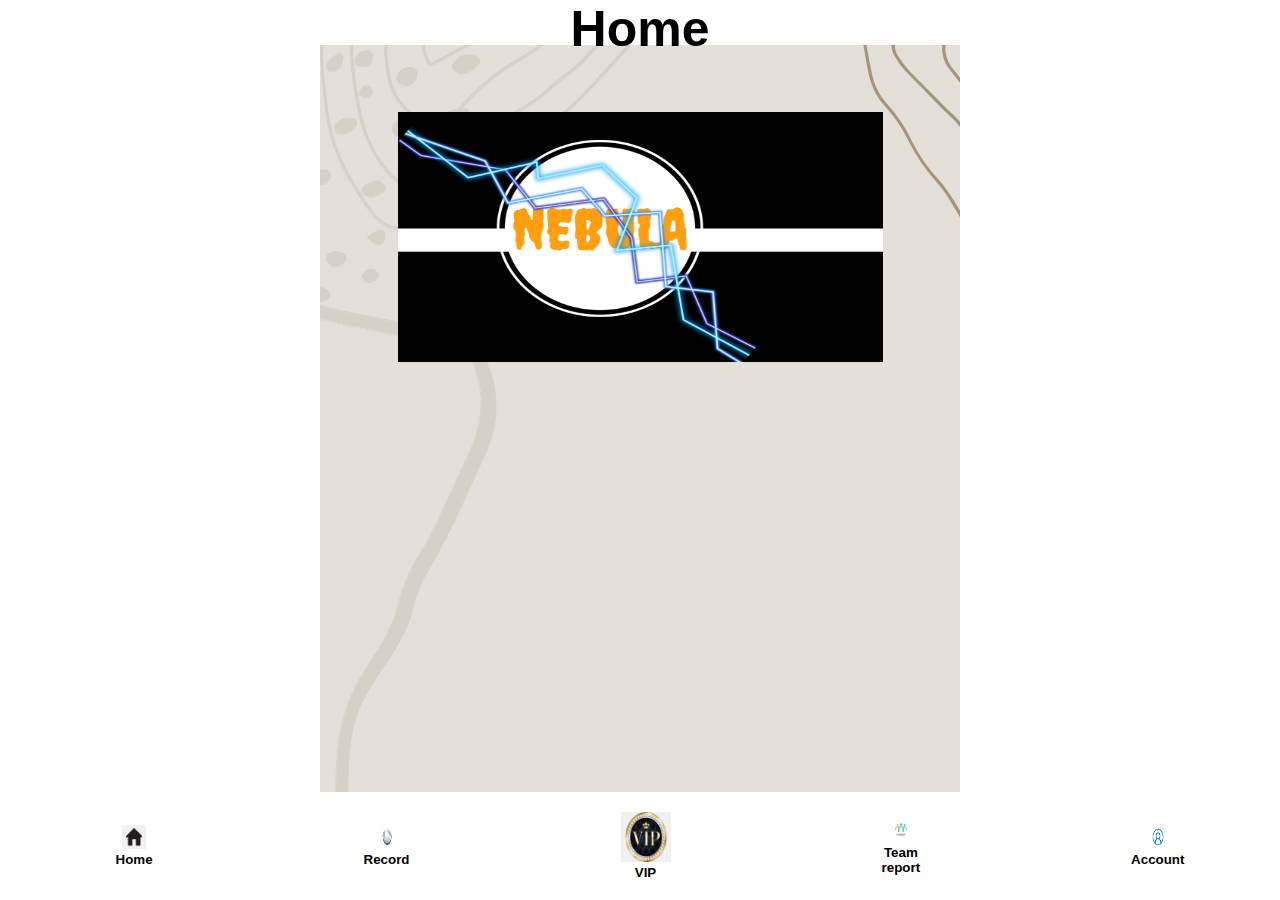
<file: index.html>
<!DOCTYPE html>
<html>
<head>
    <meta charset="UTF-8">
    <title>Home</title>
    <link rel="stylesheet" type="text/css" href="new.css">
    
</head>

<body>
<div class="child-div">
    </div>

</div>
<div class="parent-div">
    <h1>Home</h1><br><br><br>
    <div class="nebula">
        <img src="nebula.png" width="485" height="250"></div>
    </div>
</div>
    
    <div class="content">
        <!-- Your website content here -->
    </div>

    <div class="navbar">
        <button><img src="HOME.png" width="24" height="24"><br>Home</button>
        <button><img src="RECORD.jpg" width="24" height="24"><br>Record</button>
        <button><img src="VIP.jpg" width="50" height="50"><br>VIP</button>
        <button><img src="TEAM.png" width="24" height="24"><br>Team <br> report</button>
        <button><img src="ACCOUNT.png" width="24" height="24"><br>Account</button>
    </div>

    <script src="script.js"></script>
</body>
</html>
</file>
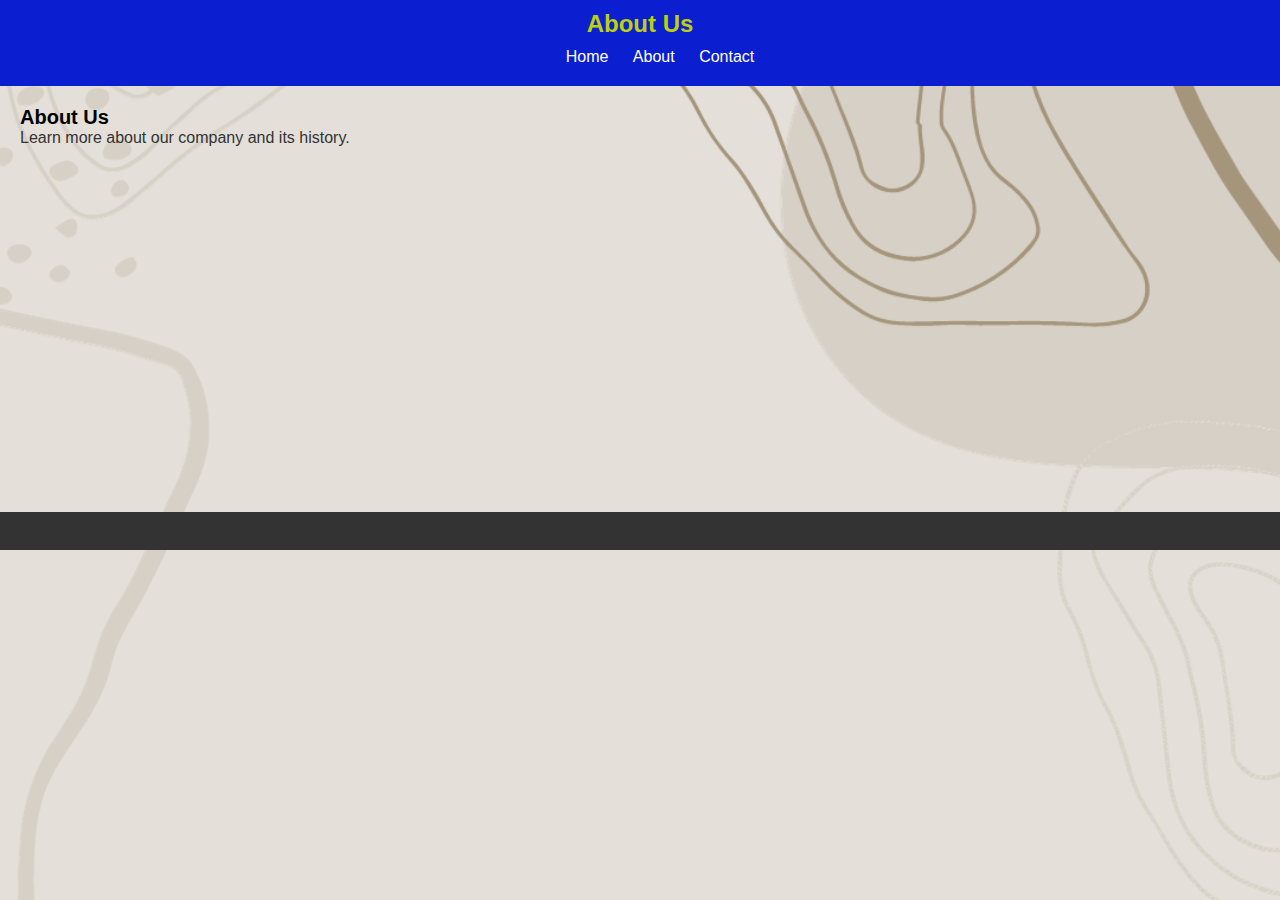
<file: about.html>
<!DOCTYPE html>
<html>
<head>
    <meta charset="UTF-8">
    <title>My Website - About</title>
    <link rel="stylesheet" type="text/css" href="style.css">
</head>
<body>
    <header>
        <h1>About Us</h1>
        <nav>
            <ul>
                <li><a href="index.html">Home</a></li>
                <li><a href="about.html">About</a></li>
                <li><a href="contact.html">Contact</a></li>
            </ul>
        </nav>
    </header>
    <main>
        <h2>About Us</h2>
        <p>Learn more about our company and its history.</p>
    </main>
    <footer>
        <p>&copy; 2023 My Website</p>
    </footer>
</body>
</html>
</file>
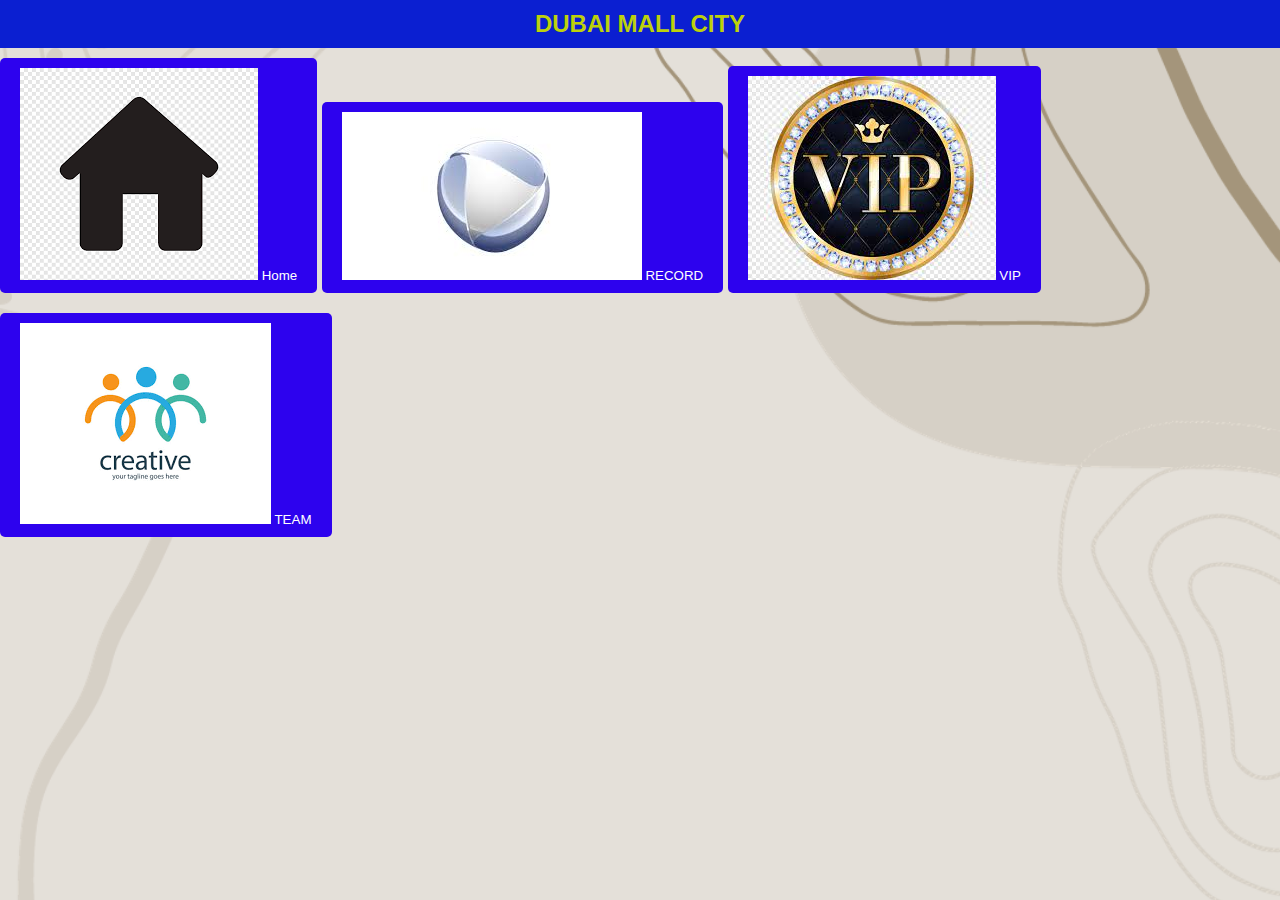
<file: account.html>
<!DOCTYPE html>
<html lang="en">
<head>
    <meta charset="UTF-8">
    <meta name="viewport" content="width=device-width, initial-scale=1.0">
    <title></title>
    <link rel="stylesheet" href="style.css">
</head>
<body>
    <header>
        <h1>DUBAI MALL CITY</h1>  
    </header>
   
    <div class="button-container">
        <button class="logo-button">
          <img src="HOME.png" alt="Logo 1">
          Home
        </button>
        <button class="logo-button">
          <img src="RECORD.jpg" alt="Logo 2">
          RECORD
        </button>
        <button class="logo-button">
          <img src="VIP.jpg" alt="Logo 3">
         VIP
        </button>
        <button class="logo-button">
          <img src="TEAM.png" alt="Logo 4">
          TEAM
        </button>
        </button>
      </div>
</body>
</html>
</file>
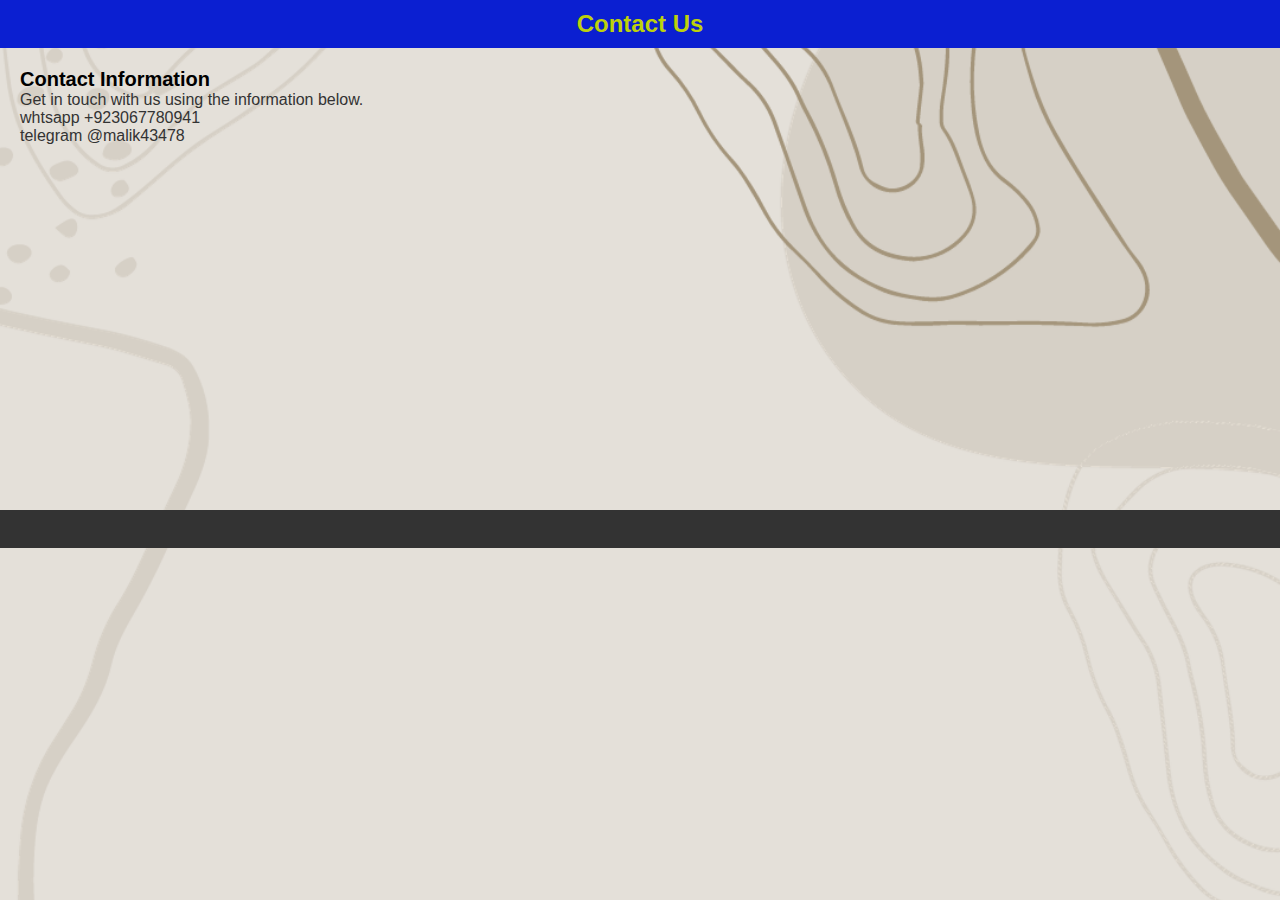
<file: contact.html>
<!DOCTYPE html>
<html>
<head>
    <meta charset="UTF-8">
    <title>My Website - Contact</title>
    <link rel="stylesheet" type="text/css" href="style.css">
</head>
<body>
    <header>
        <h1>Contact Us</h1>
        
    </header>
    <main>
        <h2>Contact Information</h2>
        <p>Get in touch with us using the information below.<br>
            whtsapp +923067780941
            <br>
            telegram @malik43478
        </p>
    </main>
    <footer>
        <p>&copy; 2023 My Website</p>
    </footer>
</body>
</html>
</file>
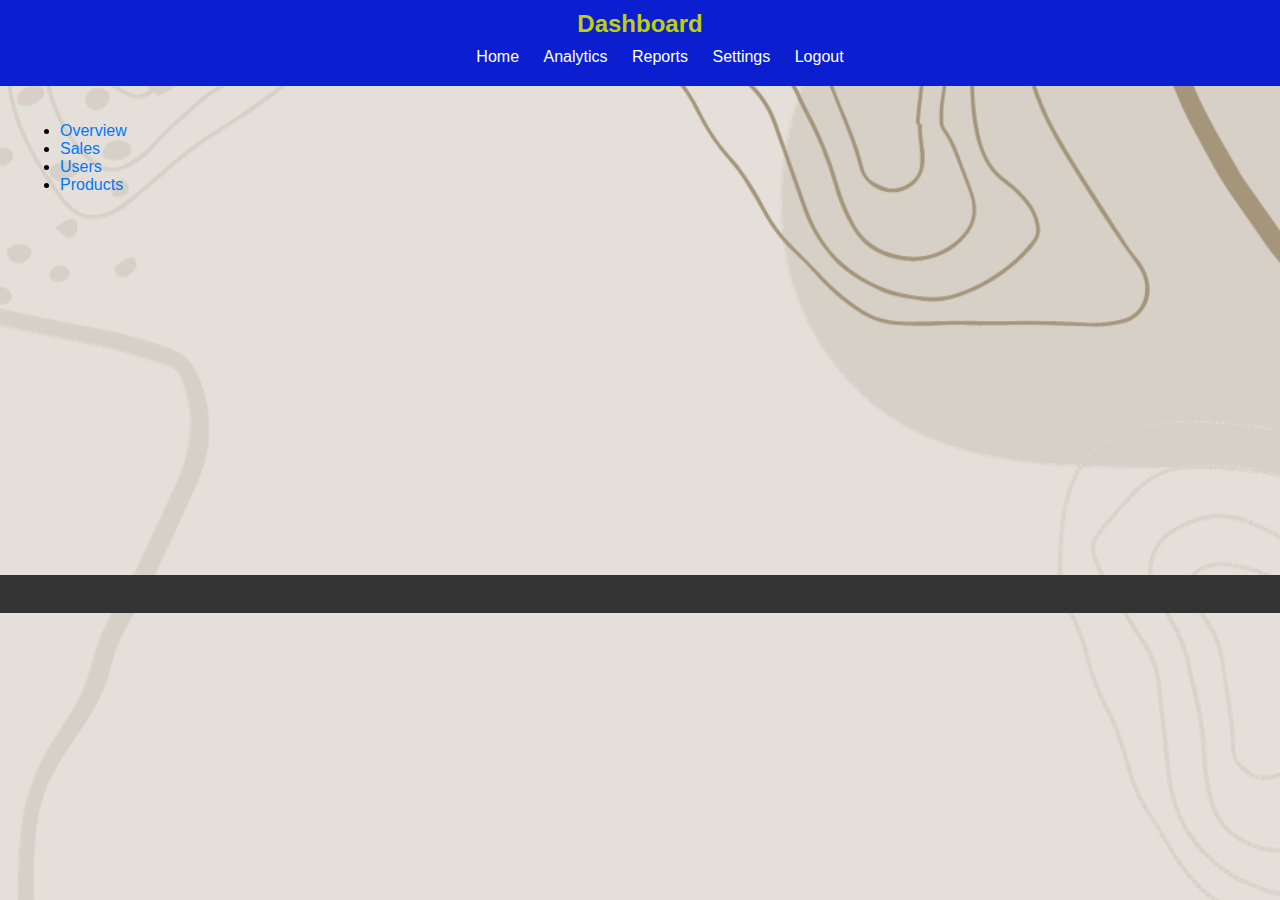
<file: dashboard.html>
<!DOCTYPE html>
<html>
<head>
    <meta charset="UTF-8">
    <title>Dashboard</title>
    <link rel="stylesheet" type="text/css" href="style.css">
</head>
<body>
    <header>
        <h1>Dashboard</h1>
        <nav>
            <ul>
                <li><a href="#">Home</a></li>
                <li><a href="#">Analytics</a></li>
                <li><a href="#">Reports</a></li>
                <li><a href="#">Settings</a></li>
                <li><a href="#">Logout</a></li>
            </ul>
        </nav>
    </header>
    <main>
        <section id="sidebar">
            <ul>
                <li><a href="#">Overview</a></li>
                <li><a href="#">Sales</a></li>
                <li><a href="#">Users</a></li>
                <li><a href="#">Products</a></li>
            </ul>
        </section>
        <section id="content">
            <!-- Dashboard content goes here -->
        </section>

        
    </main>
    <footer>
        <p>&copy; 2023 Your Company</p>
    </footer>
</body>
</html>
</file>
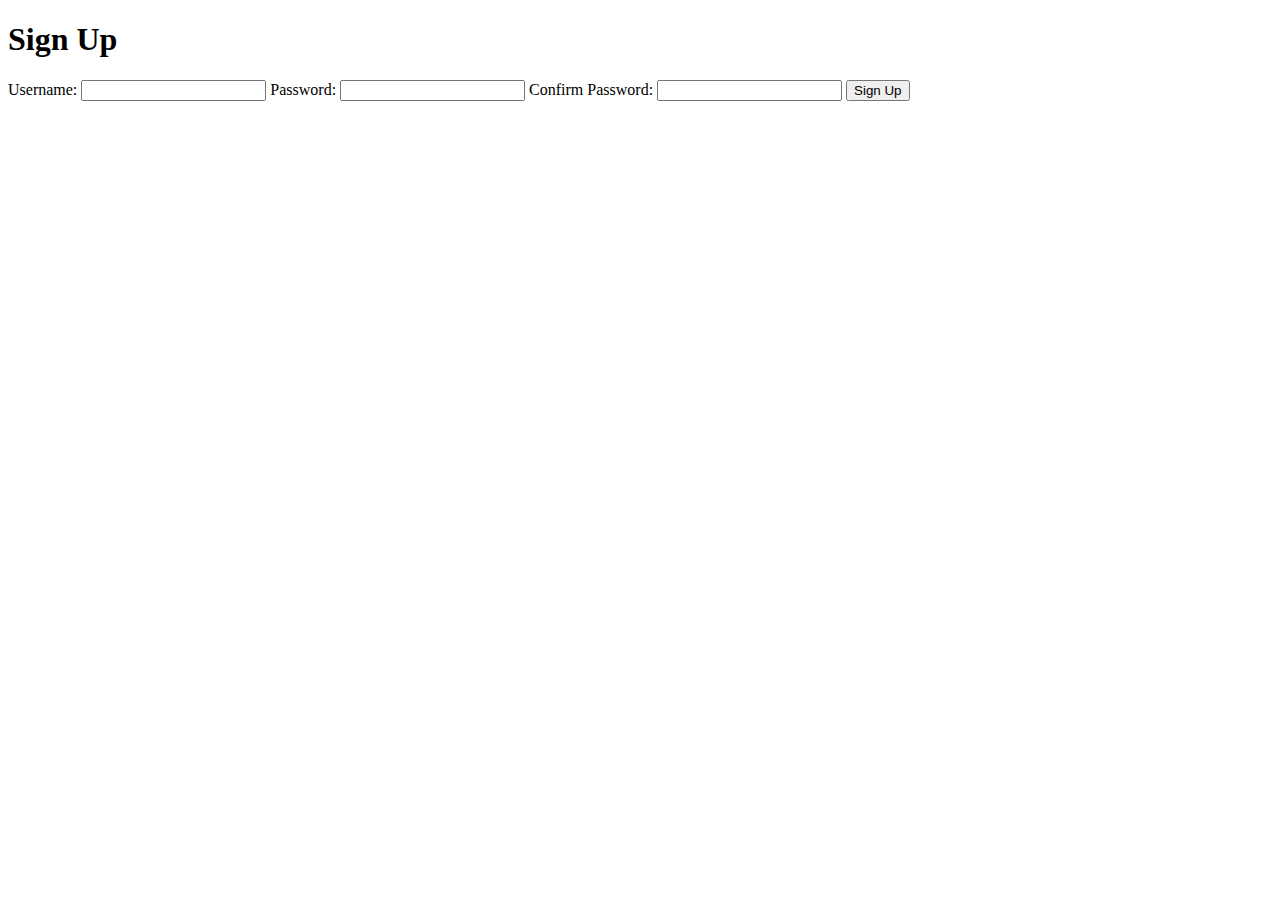
<file: sig.html>
<!DOCTYPE html>
<html>
<head>
    <meta charset="UTF-8">
    <title>Sign Up</title>
</head>
<body>
    <h1>Sign Up</h1>
    <form id="signupForm" onsubmit="return validateForm()">
        <label for="username">Username:</label>
        <input type="text" id="username" name="username" required>
        <label for="password">Password:</label>
        <input type="password" id="password" name="password" required>
        <label for="confirmPassword">Confirm Password:</label>
        <input type="password" id="confirmPassword" name="confirmPassword" required>
        <button type="submit">Sign Up</button>
    </form>

    <div id="errorContainer" style="color: red;"></div>

    <script>
        function validateForm() {
            var username = document.getElementById("username").value;
            var password = document.getElementById("password").value;
            var confirmPassword = document.getElementById("confirmPassword").value;

            var errorContainer = document.getElementById("errorContainer");
            errorContainer.innerHTML = ''; // Clear any previous error messages

            if (password !== confirmPassword) {
                errorContainer.innerHTML = "Error: Password and Confirm Password do not match.";
                return false; // Prevent form submission
            }

            // You can add your own logic here to check if the username is already taken
            // For simplicity, we'll assume the username "example_user" is taken
            if (username === '') {
                errorContainer.innerHTML = "Error: Username is already taken. Please try a different username.";
                return false; // Prevent form submission
            }

            return true; // Allow form submission
        }
    </script>
</body>
</html>
</file>
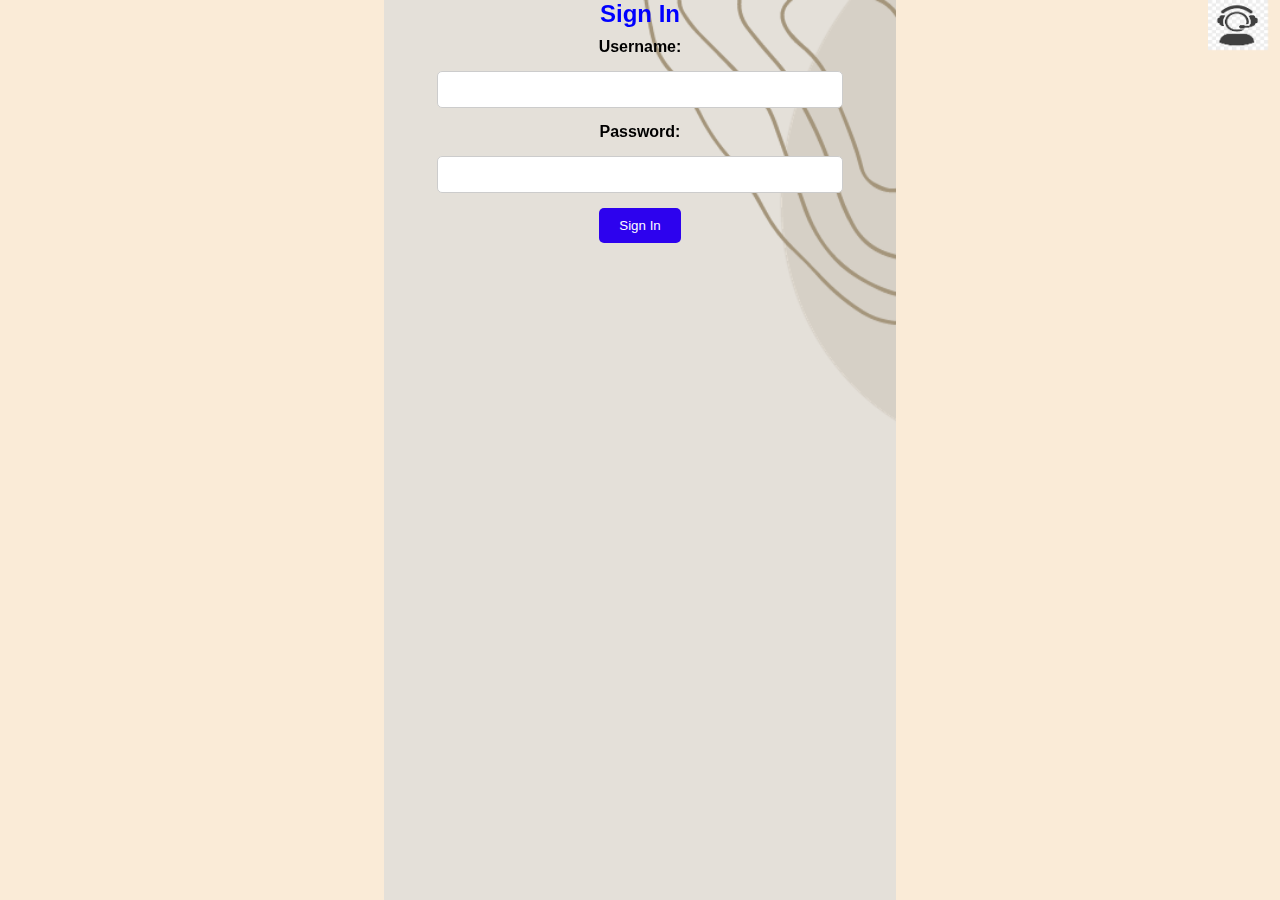
<file: signin.html>
<!DOCTYPE html>
<html>
<head>
    <meta charset="UTF-8">
    <title>Sign In</title>
    <link rel="stylesheet" href="style.css">
</head>
<body>
    <h1>Sign In</h1>
    <form id="signin-form">
        <div class="cnt">
        <label for="username">Username:</label>
        <input type="text" id="username" name="username" required>
        <br>
        <label for="password">Password:</label>
        <input type="password" id="password" name="password" required>
        <br>
        <button type="button" id="submit-button">Sign In</button>
    </form>
</div>
    <div id="message" style="color: green;"></div>
    <script src="signin.js"></script>
    
    <div class="box">
        <a href="https://t.me@malik43478">
        <img src="cs2.png" height="50px" width="60px"></a>
    </div>
    <div class="background-left"></div>
    <div class="background-right"></div>
</body>
</html>
</file>
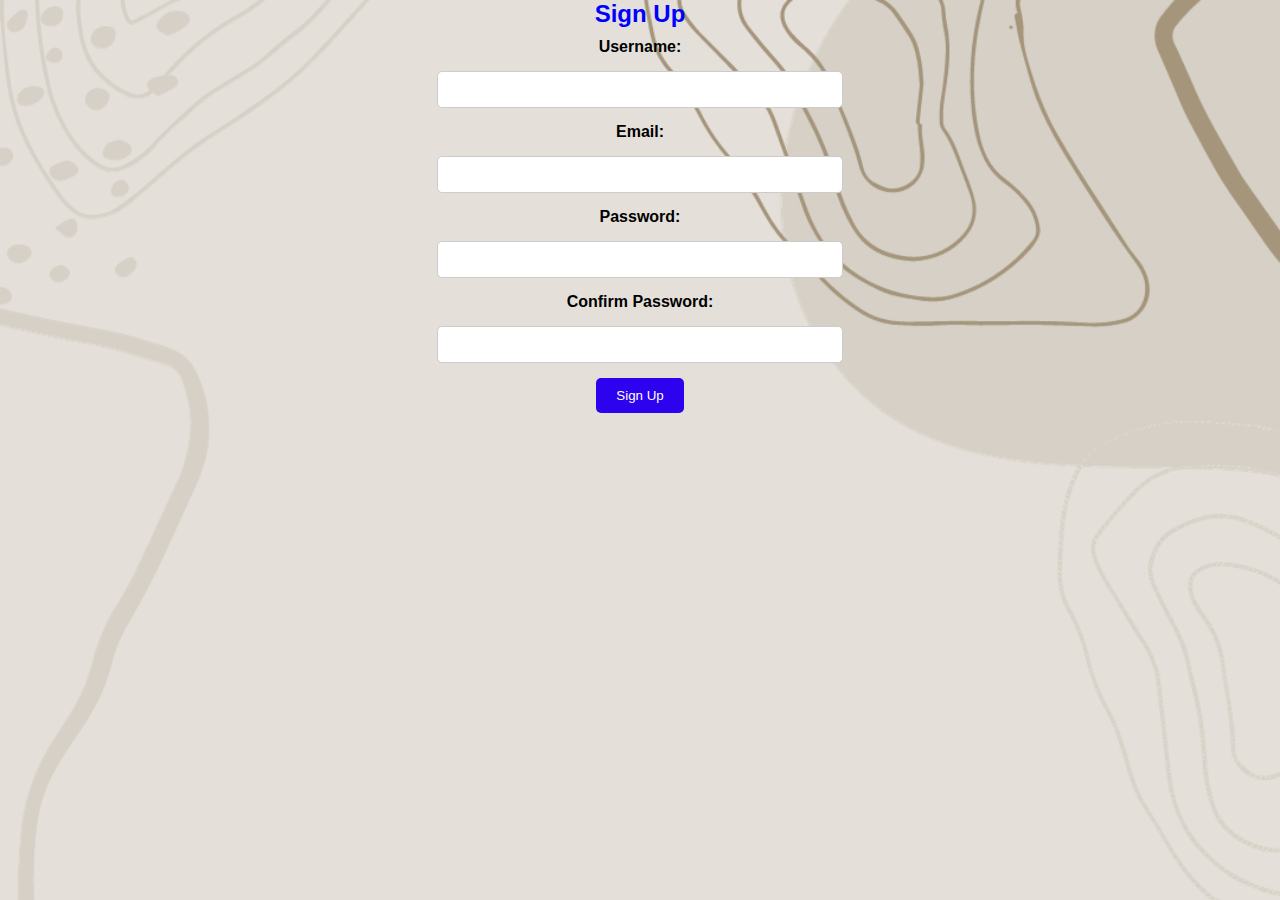
<file: signup.html>
<!DOCTYPE html>
<html>
<head>
    <meta charset="UTF-8">
    <title>Sign Up</title>
    <link rel="stylesheet" href="style.css">
</head>
<body>
    <h1>Sign Up</h1>
    <form id="signup-form">
        <div class="cnt">
        <label for="username">Username:</label>
        <input type="text" id="username" name="username" required>
        <br>
        <label for="email">Email:</label>
        <input type="email" id="email" name="email" required>
        <br>
        <label for="password">Password:</label>
        <input type="password" id="password" name="password" required>
        <br>
        <label for="confirm-password">Confirm Password:</label>
        <input type="password" id="confirm-password" name="confirm-password" required>
        <br>
        <button type="button" id="submit-button">Sign Up</button>
        </div>
    </form>
    <div id="error-message" style="color: red;"></div>
    <div id="success-message" style="color: green;"></div>
    <script src="signup.js"></script>
</body>
</html>
</file>
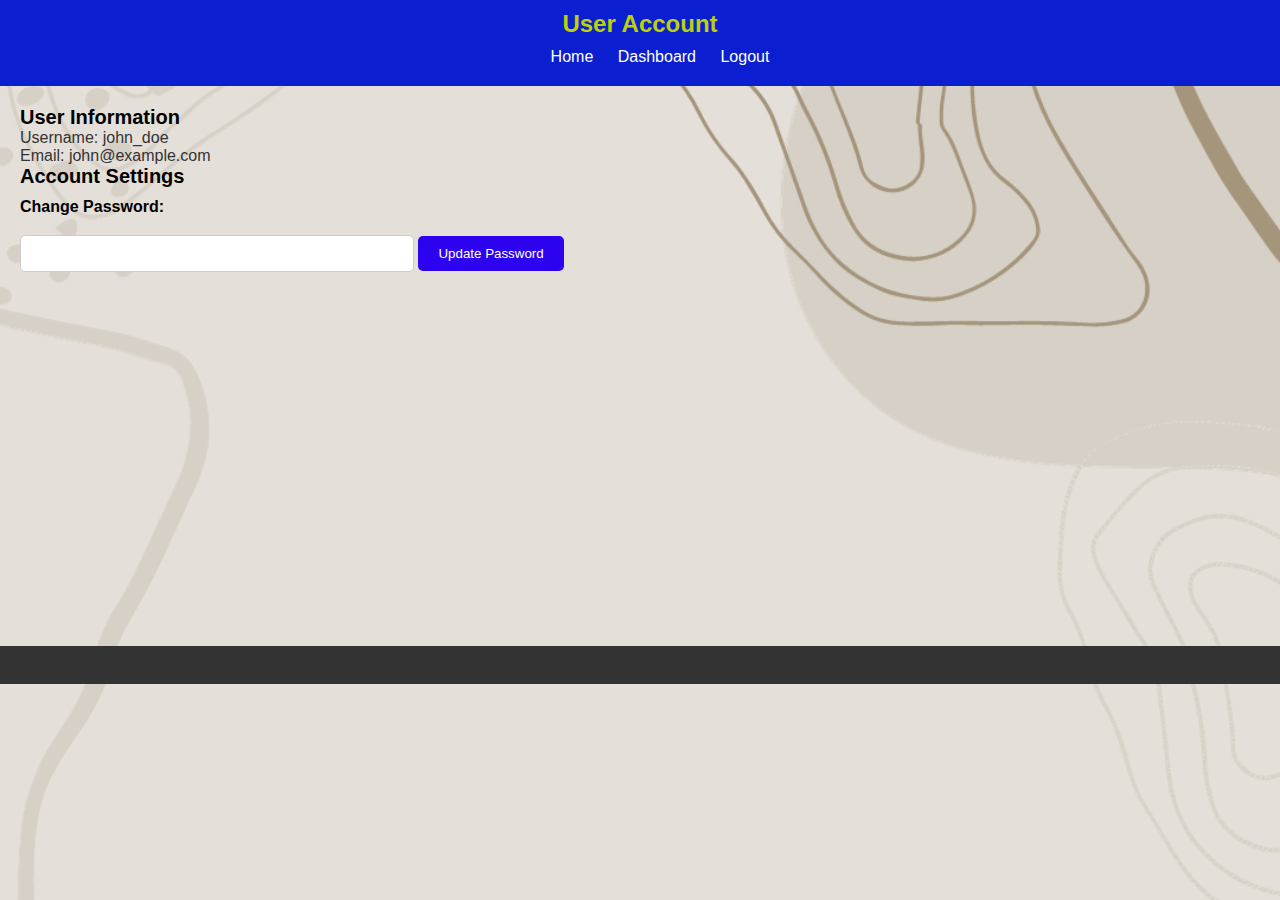
<file: user.html>
<!DOCTYPE html>
<html>
<head>
    <meta charset="UTF-8">
    <title>User Account</title>
    <link rel="stylesheet" type="text/css" href="style.css">
</head>
<body>
    <header>
        <h1>User Account</h1>
        <nav>
            <ul>
                <li><a href="index.html">Home</a></li>
                <li><a href="dashboard.html">Dashboard</a></li>
                <li><a href="logout.html">Logout</a></li>
            </ul>
        </nav>
    </header>
    <main>
        <section id="user-info">
            <h2>User Information</h2>
            <p>Username: john_doe</p>
            <p>Email: john@example.com</p>
        </section>
        <section id="account-settings">
            <h2>Account Settings</h2>
            <form>
                <label for="new-password">Change Password:</label>
                <input type="password" id="new-password" name="new-password">
                <button type="submit">Update Password</button>
            </form>
        </section>
    </main>
    <footer>
        <p>&copy; 2023 User Account</p>
    </footer>
    <script src="script.js"></script>
</body>
</html>
</file>
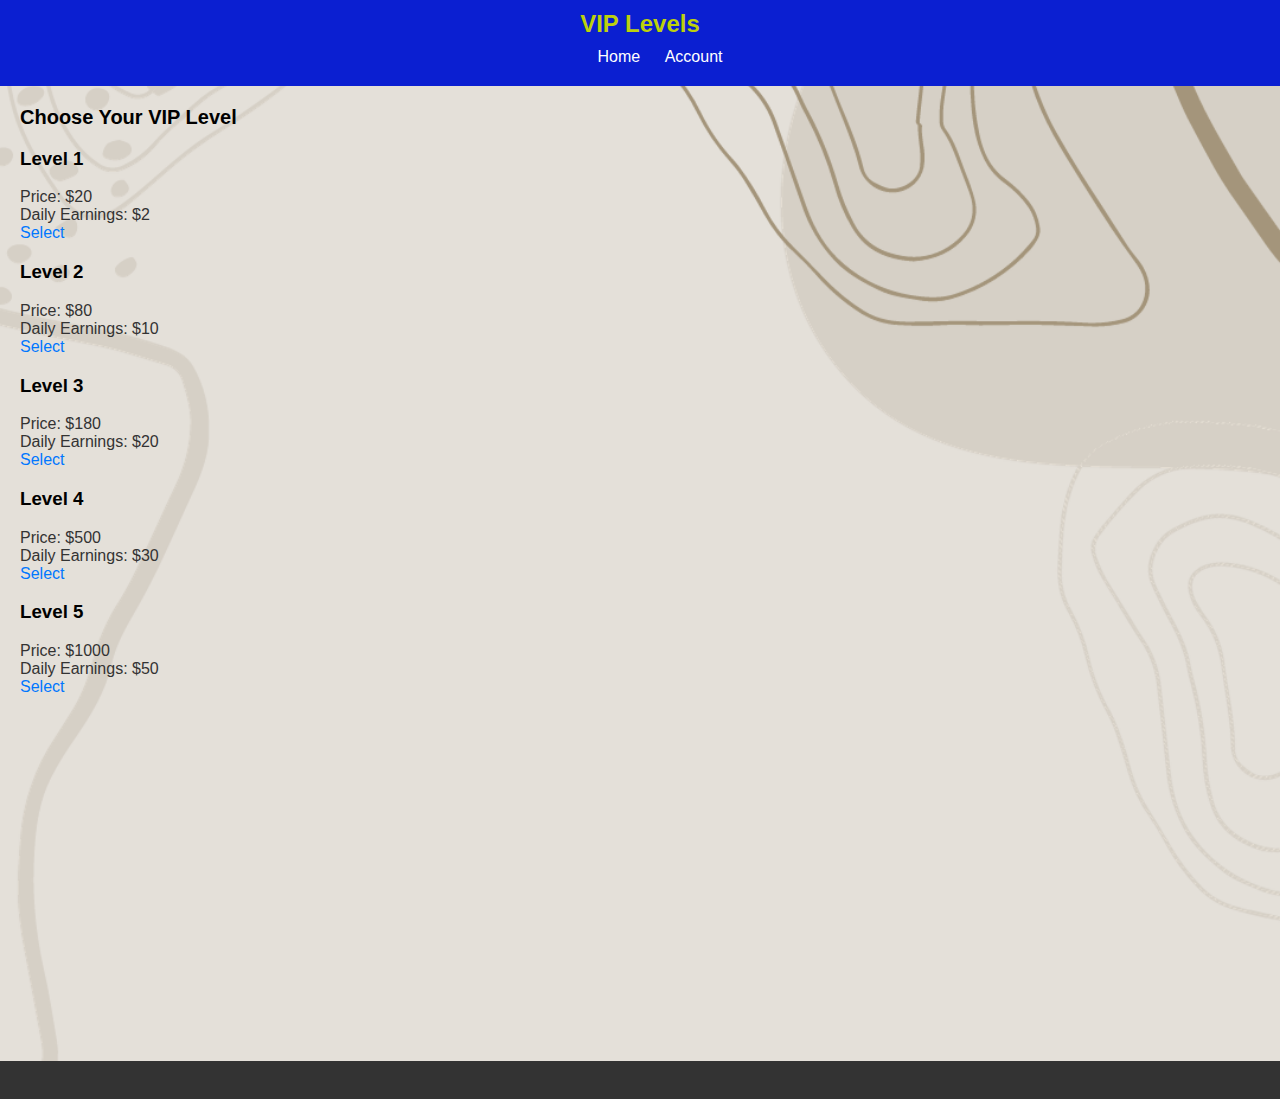
<file: vip.html>
<!DOCTYPE html>
<html>
<head>
    <meta charset="UTF-8">
    <title>VIP Levels</title>
    <link rel="stylesheet" type="text/css" href="style.css">
</head>
<body>
    <header>
        <h1>VIP Levels</h1>
        <nav>
            <ul>
                <li><a href="index.html">Home</a></li>
                <li><a href="user-account.html">Account</a></li>
            </ul>
        </nav>
    </header>
    <main>
        <section id="vip-levels">
            <h2>Choose Your VIP Level</h2>
            <div class="level">
                <h3>Level 1</h3>
                <p>Price: $20</p>
                <p>Daily Earnings: $2</p>
                <a href="purchase.html?level=1" class="cta-button">Select</a>
            </div>
            <div class="level">
                <h3>Level 2</h3>
                <p>Price: $80</p>
                <p>Daily Earnings: $10</p>
                <a href="purchase.html?level=2" class="cta-button">Select</a>
            </div>
            <div class="level">
                <h3>Level 3</h3>
                <p>Price: $180</p>
                <p>Daily Earnings: $20</p>
                <a href="purchase.html?level=3" class="cta-button">Select</a>
            </div>
            <div class="level">
                <h3>Level 4</h3>
                <p>Price: $500</p>
                <p>Daily Earnings: $30</p>
                <a href="purchase.html?level=4" class="cta-button">Select</a>
            </div>
            <div class="level">
                <h3>Level 5</h3>
                <p>Price: $1000</p>
                <p>Daily Earnings: $50</p>
                <a href="purchase.html?level=5" class="cta-button">Select</a>
            </div>
        </section>
    </main>
    <footer>
        <p>&copy; 2023 VIP Levels</p>
    </footer>
</body>
</html>
</file>
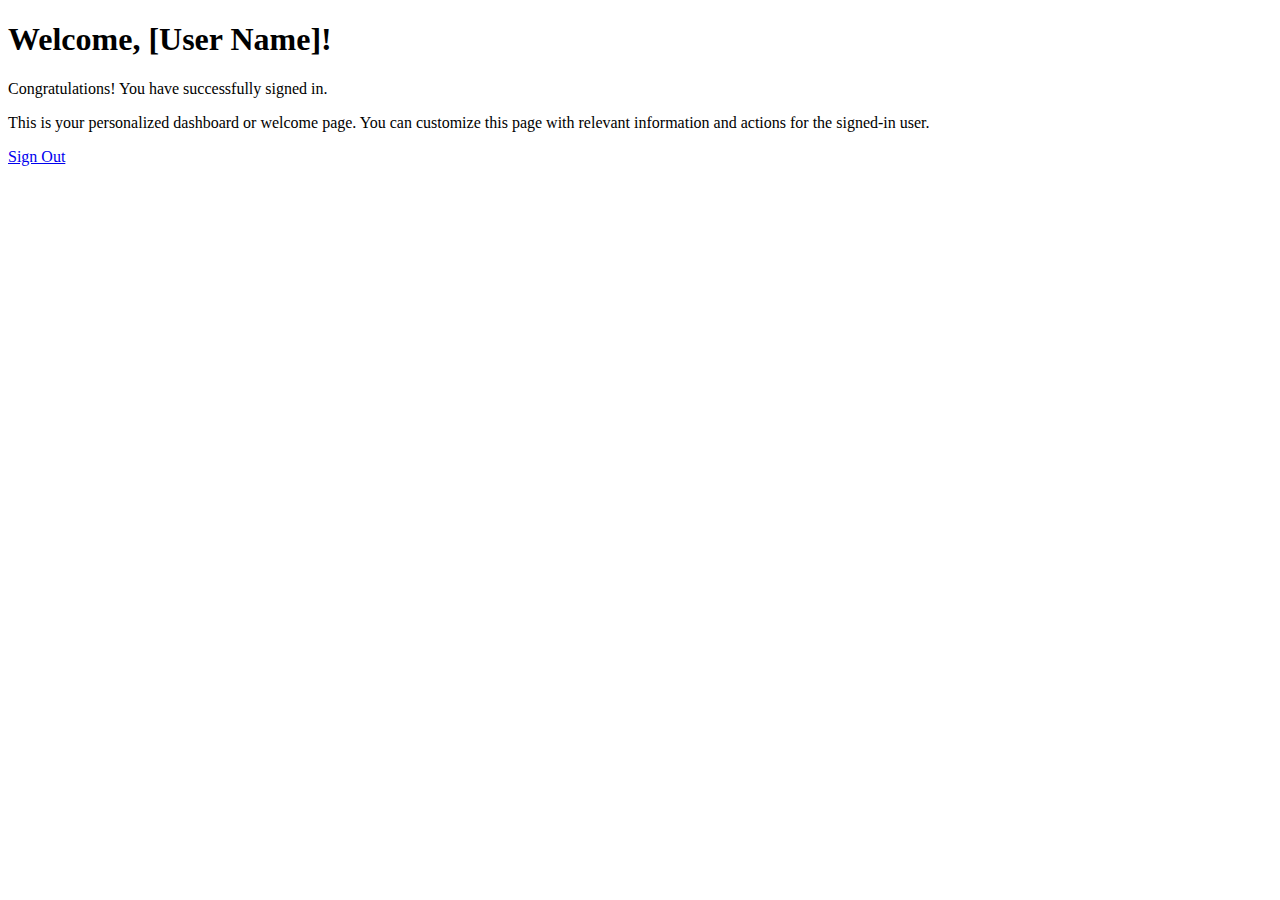
<file: welcome.html>
<!DOCTYPE html>
<html>
<head>
    <meta charset="UTF-8">
    <title>Welcome</title>
</head>
<body>
    <h1>Welcome, [User Name]!</h1>
    <p>Congratulations! You have successfully signed in.</p>
    <p>This is your personalized dashboard or welcome page. You can customize this page with relevant information and actions for the signed-in user.</p>
    <a href="signout.php">Sign Out</a> <!-- Include a link to sign out -->
</body>
</html>
</file>
<file: new.css>
/* Reset default margin and padding */
* {
  margin: 0;
  padding: 0;
 
}

body {
  font-family: Arial, sans-serif;
  position: relative;
  margin: 0;
  padding: 0;
}


.navbar {
  position: fixed;
  bottom: 0;
  left: 0;
  width: 100%;
  background-color: white; /* Background color for the navigation bar */
  display: flex;
  justify-content: space-around;
  padding: 10px;
 
}

button {
  padding: 10px 20px;
  color: white;
  border: none;
  width: 88.41;
  height: 62;
  background-color: white;
  color: black;
  font-weight: bold;
}

button:hover {
  background-color: #0056b3;
}
h1{
  text-align: center;
  font-size: 50px;
}
.nebula{
  text-align: center;
}

.parent-div{
  
  width: 100vw;
  height: 100vh;
backface-visibility: visible;
position: relative;
}

.child-div{

  
  
  width: 50vw;
  height: 90vh;
  scroll-padding-block-end: 200;
  background:url(bac.png);
  position: absolute;
  left: 50%;
  top: 50%;
  transform: translate(-50%,-50%);
  overflow-y: scroll;
  scroll-behavior: hidden;
 text-align: center;
 text-decoration: 40px;

}
</file>
<file: style.css>
/* Reset some default browser styles */
body, h1, h2, p {
    margin: 0;
    padding: 0;
}

/* Set a background color for the entire page */

/* Style the header */
header {
    background-color: white;
    color: #fff;
    text-align: center;
    padding: 10px;
}

header h1 {
    color: #bdd10b;
    font-size: 24px;
}

/* Style the navigation menu */
nav ul {
    list-style-type: none;
    text-align: center;
    margin: 10px;
}

nav li {
    display: inline;
    margin: 0 10px;
}

nav a {
    text-decoration: none;
    color: #fff;
}

/* Style the main content area */
main {
    padding: 20px;
}

h2 {
    font-size: 20px;
}

/* Style the footer */
footer {
    background-color: #333;
    color: #fff;
    text-align: center;
    padding: 10px;
}

/* Add more specific styles as needed for your website */
/* Reset some default browser styles */

body, h1, h2, p, label, input, button {
    margin: 0;
    padding: 0;
}

/* Set a background color for the entire page */
body {
    background-color: #f0f0f0;
    font-family: Arial, sans-serif;
}

/* Style the header */
header {
    background-color: #0b1fd1;
    color: #fff;
    text-align: center;
    padding: 10px;
}

header h1 {
    font-size: 24px;
}

/* Style the navigation menu */
nav ul {
    list-style-type: none;
    text-align: center;
    margin: 10px;
}

nav li {
    display: inline;
    margin: 0 10px;
}

nav a {
    text-decoration: none;
    color: #fff;
}

/* Style the main content area */
main {
    padding: 20px;
}

label {
    display: block;
    margin: 10px 0;
    font-weight: bold;
    align-items: center;
    justify-content: center;
}

input {
    width: 30%;
    padding: 10px;
    margin: 5px 0;
    border: 1px solid #ccc;
    border-radius: 5px;
    text-align: center;
}

button {
    background-color: #2d02ee;
    color: #fff;
    border: none;
    padding: 10px 20px;
    margin: 10px 0;
    border-radius: 5px;
    cursor: pointer;
}

/* Style the footer */
footer {
    background-color: #333;
    color: #fff;
    text-align: center;
    padding: 10px;
    margin-top: 345px;
}

/* Add more specific styles as needed for your website */


  
  body{
    background-color: white;
  }
 
  .PO{
    text-decoration: none;
    font-weight: BOLD;
  }

 

  /* This is a CSS comment */

/* Apply styles to the <h1> element */
h1 {
    color: blue;
    font-size: 24px;
    text-align: center;
}

/* Apply styles to all <p> elements */
p {
    color: #333; /* You can use color names or hexadecimal values */
    font-size: 16px;
}

/* Apply styles to a specific element with an ID */
#special-paragraph {
    font-weight: bold;
}

/* Apply styles to elements with a specific class */
.important-text {
    color: red;
}

/* Apply styles to links */
a {
    text-decoration: none;
    color: #0077FF;
}

/* Apply styles to a button element with the class "btn" */
button.btn {
    background-color: #44AA44;
    color: white;
    padding: 10px 20px;
    border: none;
    cursor: pointer;
}

.chopa{
    text-align:right;
}

.bT{
text-align: right;

}
.LOGO{
    margin-top: -20px; width: 50px; height: 50px; border-radius: 100%;
}




body {
    background-color: #f0f0f0;
    height: 1200px;
    overflow: hidden;
    margin: 0;
    padding: 0;
    overflow: hidden; /* hide the vertical scrollbar */
   
}

.moving-text {
    position: absolute;
    top: 30%;
    right: -100%; /* Start off-screen */
    white-space: nowrap; /* Prevent text from breaking */
    font-size: 20px;
    color: #333;
    animation: moveText 20s linear infinite; /* Customize animation duration as needed */
}

@keyframes moveText {
    to {
        right: 100%; /* Move to the left edge */
        

    }
}

body{
    background-image: url(bac.png);
}

body, html {
    margin: 0;
    padding: 0;
    height: 100%;
}

.background-left {
    background-color: antiquewhite;
    background-size: cover;
    background-position: center;
    background-repeat: no-repeat;
    position: fixed;
    top: 0;
    left: 0;
    width: 30%;
    height: 100%;
    z-index: -1;
}

.background-right {
    background-color: antiquewhite ;
    background-size: cover;
    background-position: center;
    background-repeat: no-repeat;
    position: fixed;
    top: 0;
    right: 0;
    width: 30%;
    height: 100%;
    z-index: -1;
}

body, html {
    margin: 0;
    padding: 0;
    height: 100%;
}

body {
    background-image: url('bac.png');
    background-size: cover;
    background-repeat: no-repeat;
    background-attachment: fixed; /* Fixed background image */
}

.content {
    text-align: center;
    padding: 20px;
}

.cnt{
    text-align: center;
}

b{
color: black;
}


.box{
    width: 200px;
    height: 200px;
    position: absolute;
    top: 0;
    right: -10%;
    
}
</file>
